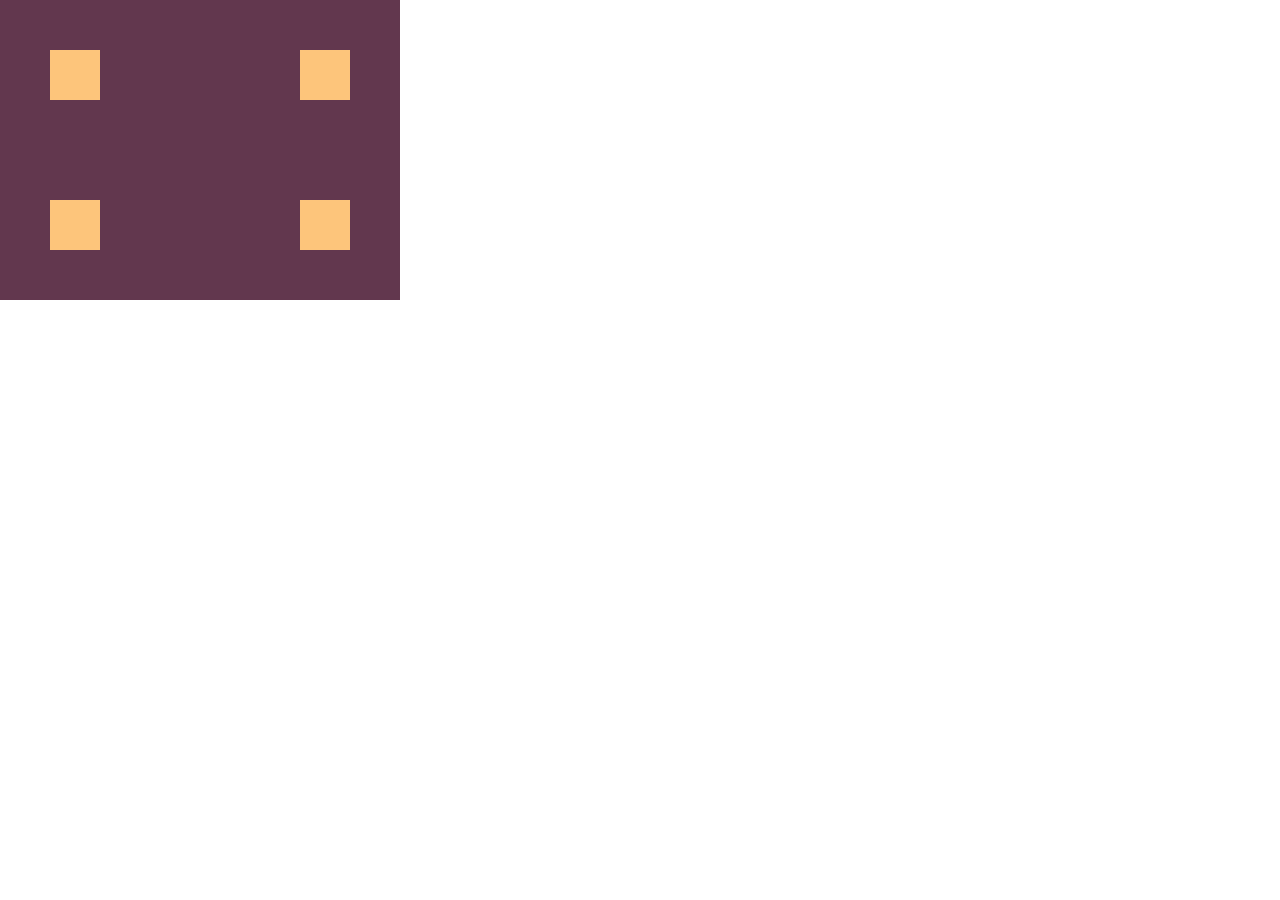
<file: ex2/index.html>
<!DOCTYPE html>
<html lang="en">

<head>
  <meta charset="UTF-8" />
  <meta name="viewport" content="width=device-width, initial-scale=1.0" />
  <title>Ex 1</title>
  <link rel="stylesheet" href="../refs/style.css" />
  <link rel="stylesheet" href="ex2.css" />
</head>

<body class="ex2">

  <div class="purple">
    <div class="row">
      <div class="yellow"></div>
      <div class="yellow"></div>
    </div>

    <div class="row">
      <div class="yellow"></div>
      <div class="yellow"></div>
    </div>
  </div>


  </div>

</body>

</html>
</file>
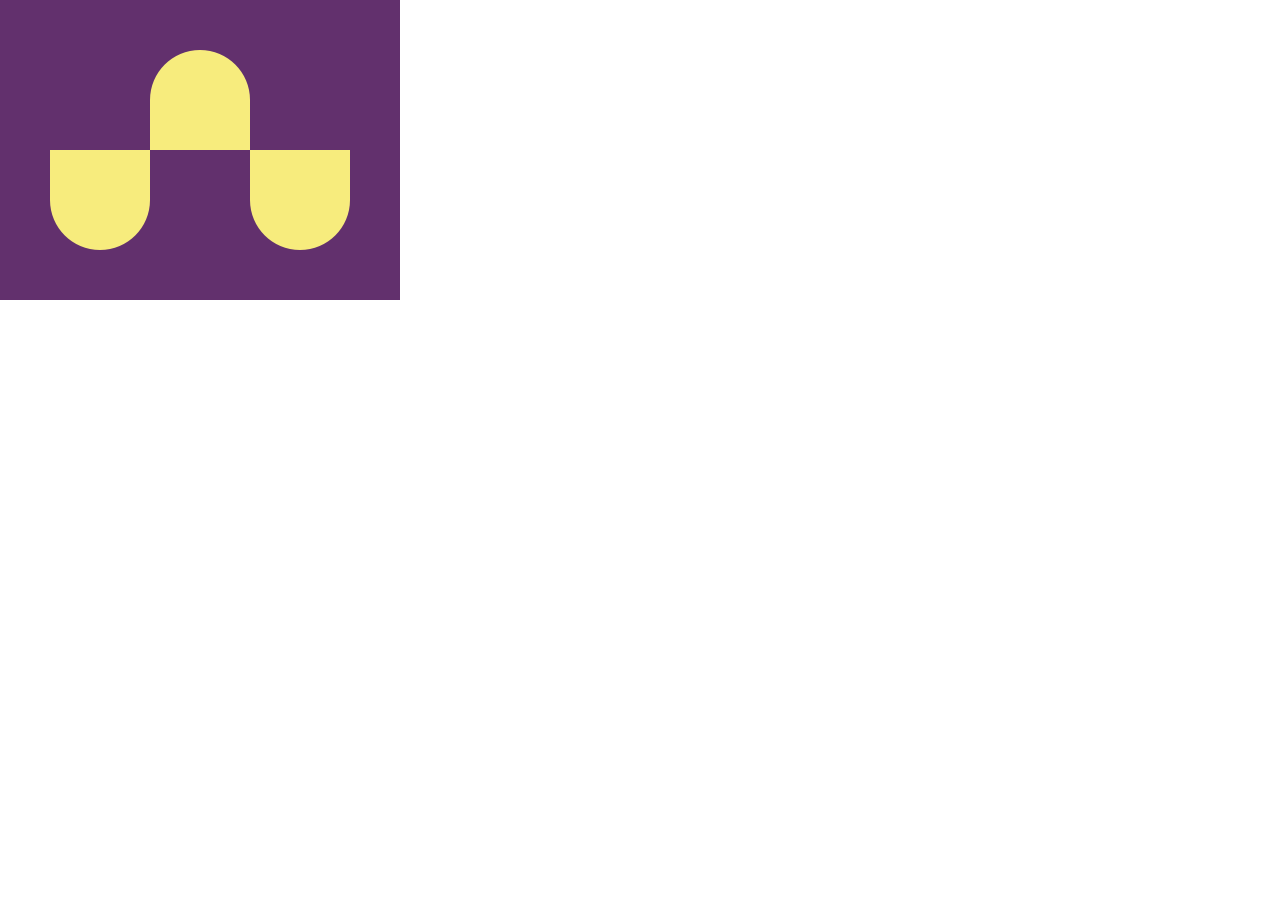
<file: ex3/index.html>
<!DOCTYPE html>
<html lang="en">

<head>
  <meta charset="UTF-8" />
  <meta name="viewport" content="width=device-width, initial-scale=1.0" />
  <title>Ex 1</title>
  <link rel="stylesheet" href="../refs/style.css" />
  <link rel="stylesheet" href="ex3.css" />
</head>

<body class="ex3">
  <!-- 🦊 Ajoutez des balises ici -->
  <div class="purple">
    <div class="yellow"></div>
    <div class="yellow up"></div>
    <div class="yellow"></div>
  </div>
</body>

</html>
</file>
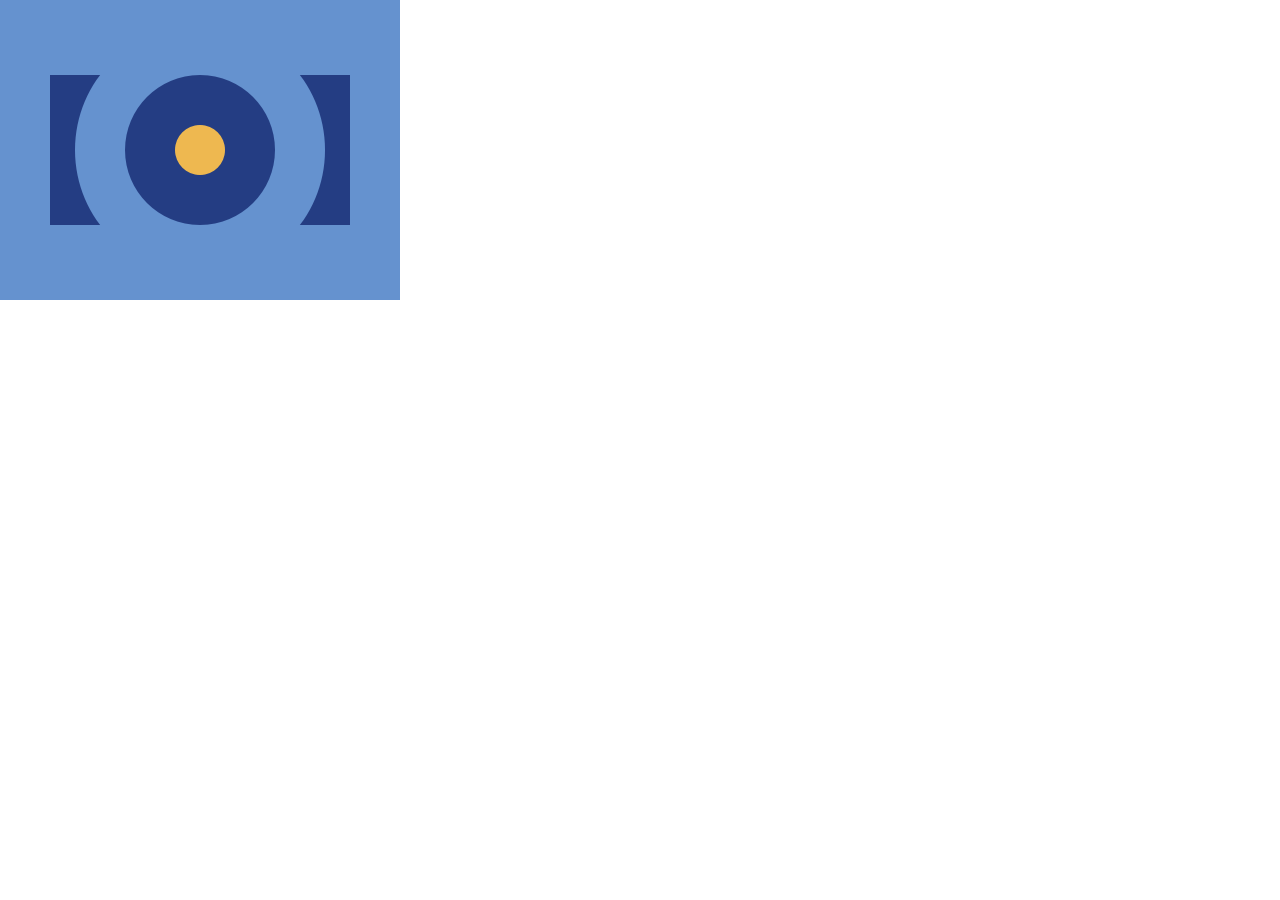
<file: ex4/index.html>
<!DOCTYPE html>
<html lang="en">

<head>
  <meta charset="UTF-8" />
  <meta name="viewport" content="width=device-width, initial-scale=1.0" />
  <title>Ex 1</title>
  <link rel="stylesheet" href="../refs/style.css" />
  <link rel="stylesheet" href="ex4.css" />
</head>

<body class="ex4">
  <div class="background">
    <div class="darkblue">
      <div class="circle">
        <div class="yellow"></div>
      </div>
    </div>

  </div>
</body>

</html>
</file>
<file: refs/style.css>
html {
  height: 100%;
}

body {
  position: relative;
  height: 100%;
  margin: 0;
}

body:after {
  content: "";
  position: absolute;
  z-index: -1;
  top: 0;
  left: 0;
  bottom: 0;
  right: 0;
  display: block;
  background-size: 400px 300px;
  background-position: 0 0;
  background-repeat: no-repeat;
  opacity: 0.2;
}

body:hover:after {
  opacity: 1;
  z-index: 10;
}

body.ex1:after {
  background-image: url("images/1.png");
}

body.ex2:after {
  background-image: url("images/2.png");
}

body.ex3:after {
  background-image: url("images/3.png");
}

body.ex4:after {
  background-image: url("images/4.png");
}

body.ci:after {
  content: none;
}

body.ci img {
  display: none;
}
</file>
<file: ex2/ex2.css>
/* 🦊 Créez vos styles ici */
/* Colors: #62374e, #fdc57b  */

* {
    box-sizing: border-box;
}

.purple {
    display: flex;
    flex-direction: row;
    justify-content: space-between;
    background-color: #62374e;
    height: 300px;
    width: 400px;
    padding: 50px;
}

.yellow {
    background-color: #fdc57b;
    height: 50px;
    width: 50px;
}

.row {
    display: flex;
    flex-direction: column;
    justify-content: space-between;
}
</file>
<file: ex3/ex3.css>
/* 🦊 Créez vos styles ici */
/* Colors: #62306d, #f7ec7d  */
* {
    box-sizing: border-box;
}

.purple {
    display: flex;
    align-items: flex-end;
    background-color: #62306d;
    height: 300px;
    width: 400px;
    padding: 50px;
}

.yellow {
    background-color: #f7ec7d;
    width: 100px;
    height: 100px;
    border-bottom-left-radius: 4rem;
    border-bottom-right-radius: 4rem;
}

.up {
    display: flex;
    align-self: flex-start;
    transform: rotate(180deg);
}
</file>
<file: ex4/ex4.css>
/* 🦊 Créez vos styles ici */
/* Colors: #6592cf, #243d83, #eeb850  */
* {
    box-sizing: border-box;
}

.background {
    display: flex;
    z-index: index;
    position: absolute;
    align-items: center;
    justify-content: center;
    background-color: #6592cf;
    width: 400px;
    height: 300px;
    padding: 50px;
}

.darkblue {
    display: flex;
    align-items: center;
    justify-content: center;
    width: 100%;
    height: 150px;
    background-color: #243d83;
}

.circle {
    box-sizing: content-box;
    display: flex;
    align-items: center;
    justify-content: center;
    width: 150px;
    height: 150px;
    border-radius: 10rem;
    border: 50px solid #6592cf;
}

.yellow {
    height: 50px;
    width: 50px;
    border-radius: 5rem;
    background-color: #eeb850;
}
</file>
